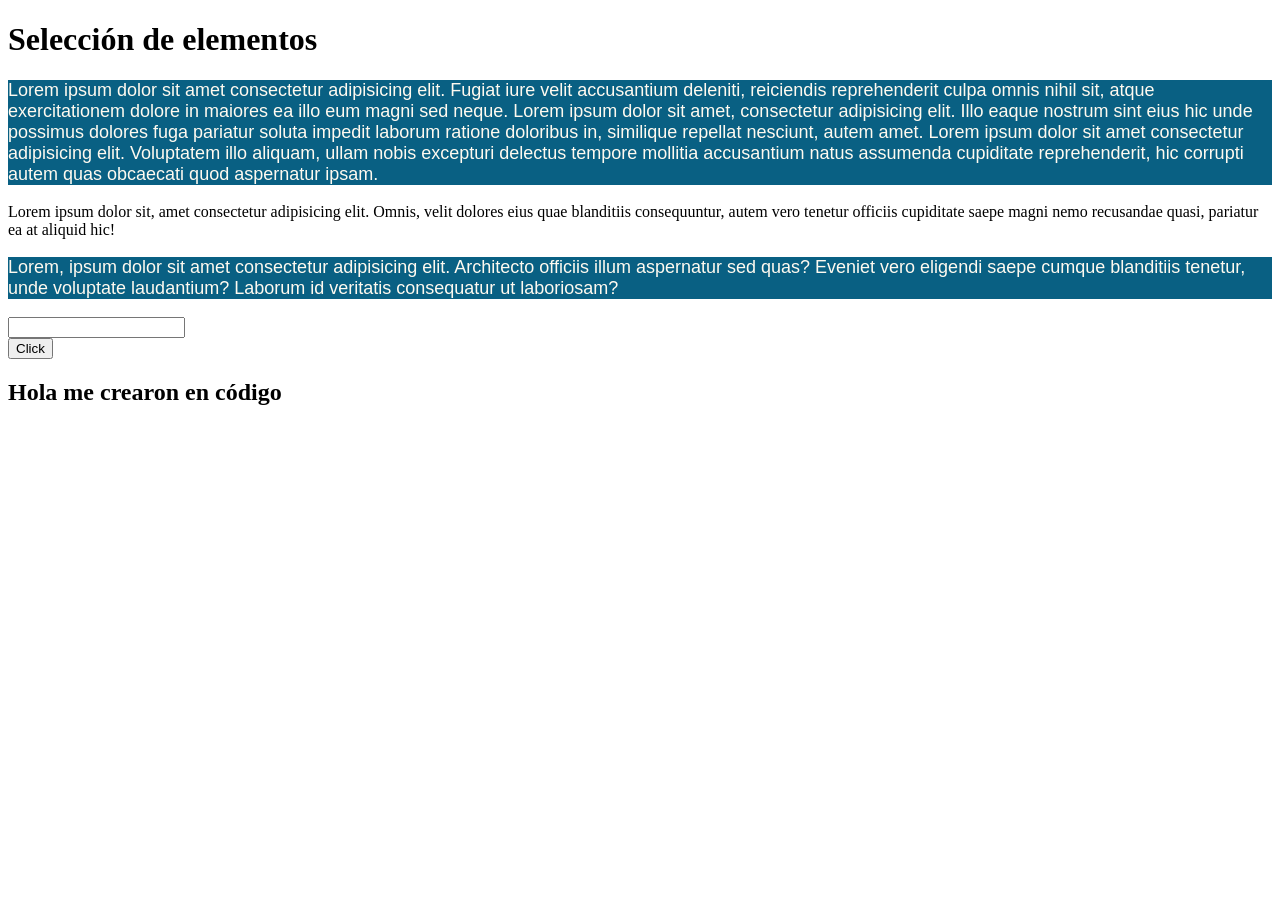
<file: poner-a-javascrip-main/porner-a-java-main/nuevo/CreacionDeElementos/index.html>
<!DOCTYPE html>
<html lang="es">
<head>
    <meta charset="UTF-8">
    <meta http-equiv="X-UA-Compatible" content="IE=edge">
    <meta name="viewport" content="width=device-width, initial-scale=1.0">
    <title>Selección Elementos</title>
</head>
<body>
    <h1>Selección de elementos</h1>
    <section id="content" class="ejemplo">
        <p id="parrafo1" class="parrafo">Lorem ipsum dolor sit amet consectetur adipisicing elit. Fugiat iure velit accusantium deleniti, reiciendis reprehenderit culpa omnis nihil sit, atque exercitationem dolore in maiores ea illo eum magni sed neque. Lorem ipsum dolor sit amet, consectetur adipisicing elit. Illo eaque nostrum sint eius hic unde possimus dolores fuga pariatur soluta impedit laborum ratione doloribus in, similique repellat nesciunt, autem amet. Lorem ipsum dolor sit amet consectetur adipisicing elit. Voluptatem illo aliquam, ullam nobis excepturi delectus tempore mollitia accusantium natus assumenda cupiditate reprehenderit, hic corrupti autem quas obcaecati quod aspernatur ipsam.</p>
        <article id="art1">
            <p id="parrafo2" name="parra2">Lorem ipsum dolor sit, amet consectetur adipisicing elit. Omnis, velit dolores eius quae blanditiis consequuntur, autem vero tenetur officiis cupiditate saepe magni nemo recusandae quasi, pariatur ea at aliquid hic!</p>
        </article>
        <p class="parrafo">Lorem, ipsum dolor sit amet consectetur adipisicing elit. Architecto officiis illum aspernatur sed quas? Eveniet vero eligendi saepe cumque blanditiis tenetur, unde voluptate laudantium? Laborum id veritatis consequatur ut laboriosam?</p>
    </section>
    <form id="form">
        <label for="edad"></label>
        <input id="edad" type="number" name="edad"/>
    </form>
    <button id="click">Click</button>
    <script src="./main.js"></script>
</body>
</html>
<style>
    .parrafo {
        font-family: sans-serif;
        font-size: 18px;
        color: floralwhite;
        background: #096083;
    }
    .estiloRed{
        font-family: sans-serif;
        font-size: 22;
        color: #ffff;
        background: #700808;
    }
</style>
</file>
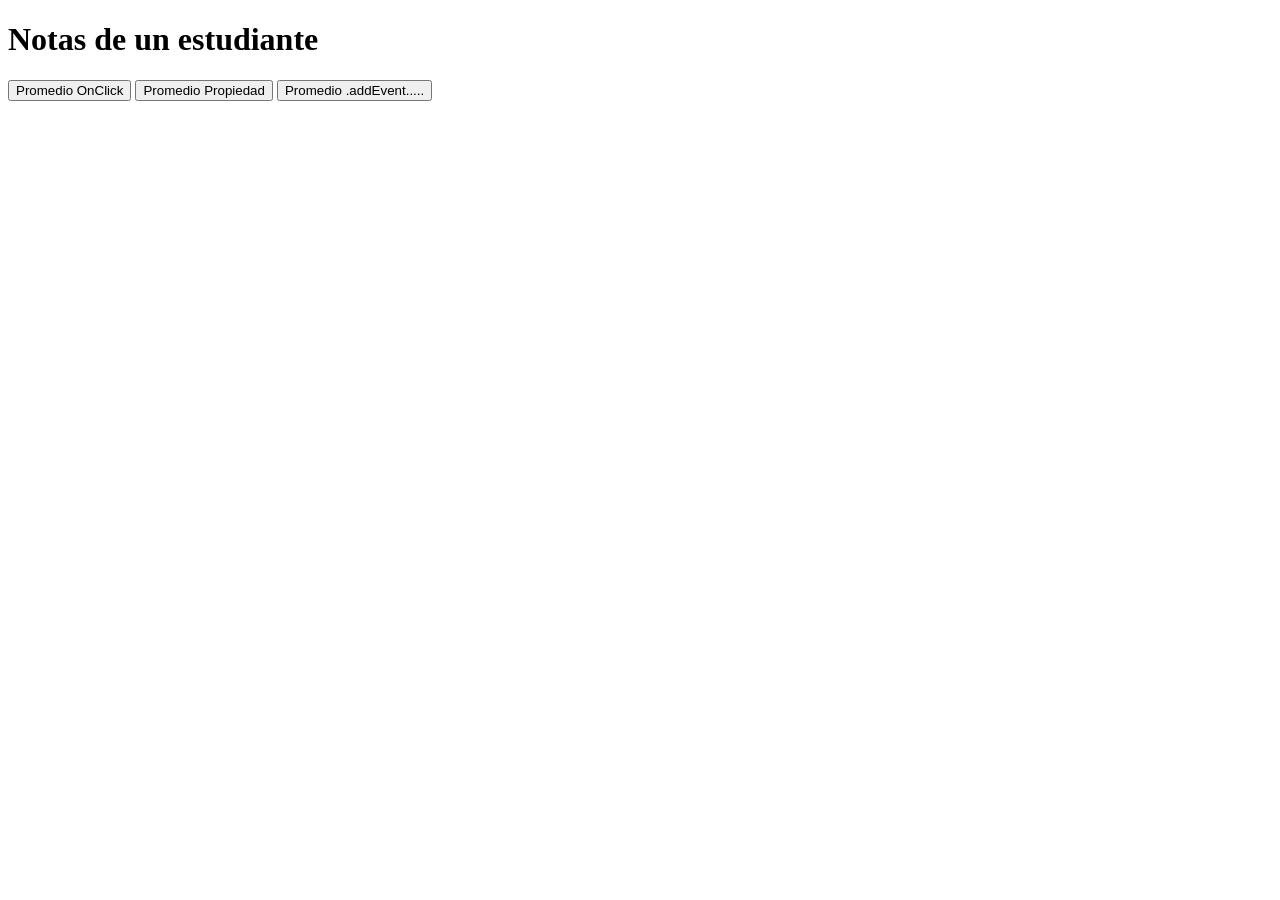
<file: poner-a-javascrip-main/porner-a-java-main/nuevo/eventos/index.html>
<!DOCTYPE html>
<html lang="es">
<head>
    <meta charset="UTF-8">
    <meta http-equiv="X-UA-Compatible" content="IE=edge">
    <meta name="viewport" content="width=device-width, initial-scale=1.0">
    <title>Document</title>
</head>
<body>
    <h1>Notas de un estudiante</h1>
    <!-- Evento generado desde el thtml-->
    <button type="button" id="btn1" onclick="notasPromedio()">Promedio OnClick</button>
    <!--Evento mediante propiedad-->
    <button id="btn2">Promedio Propiedad</button>
    <!--Evento mediante el método .addEventListener-->
    <button id="btn3">Promedio .addEvent.....</button>

    <script src="./main.js"></script>
    
</body>
</html>
</file>
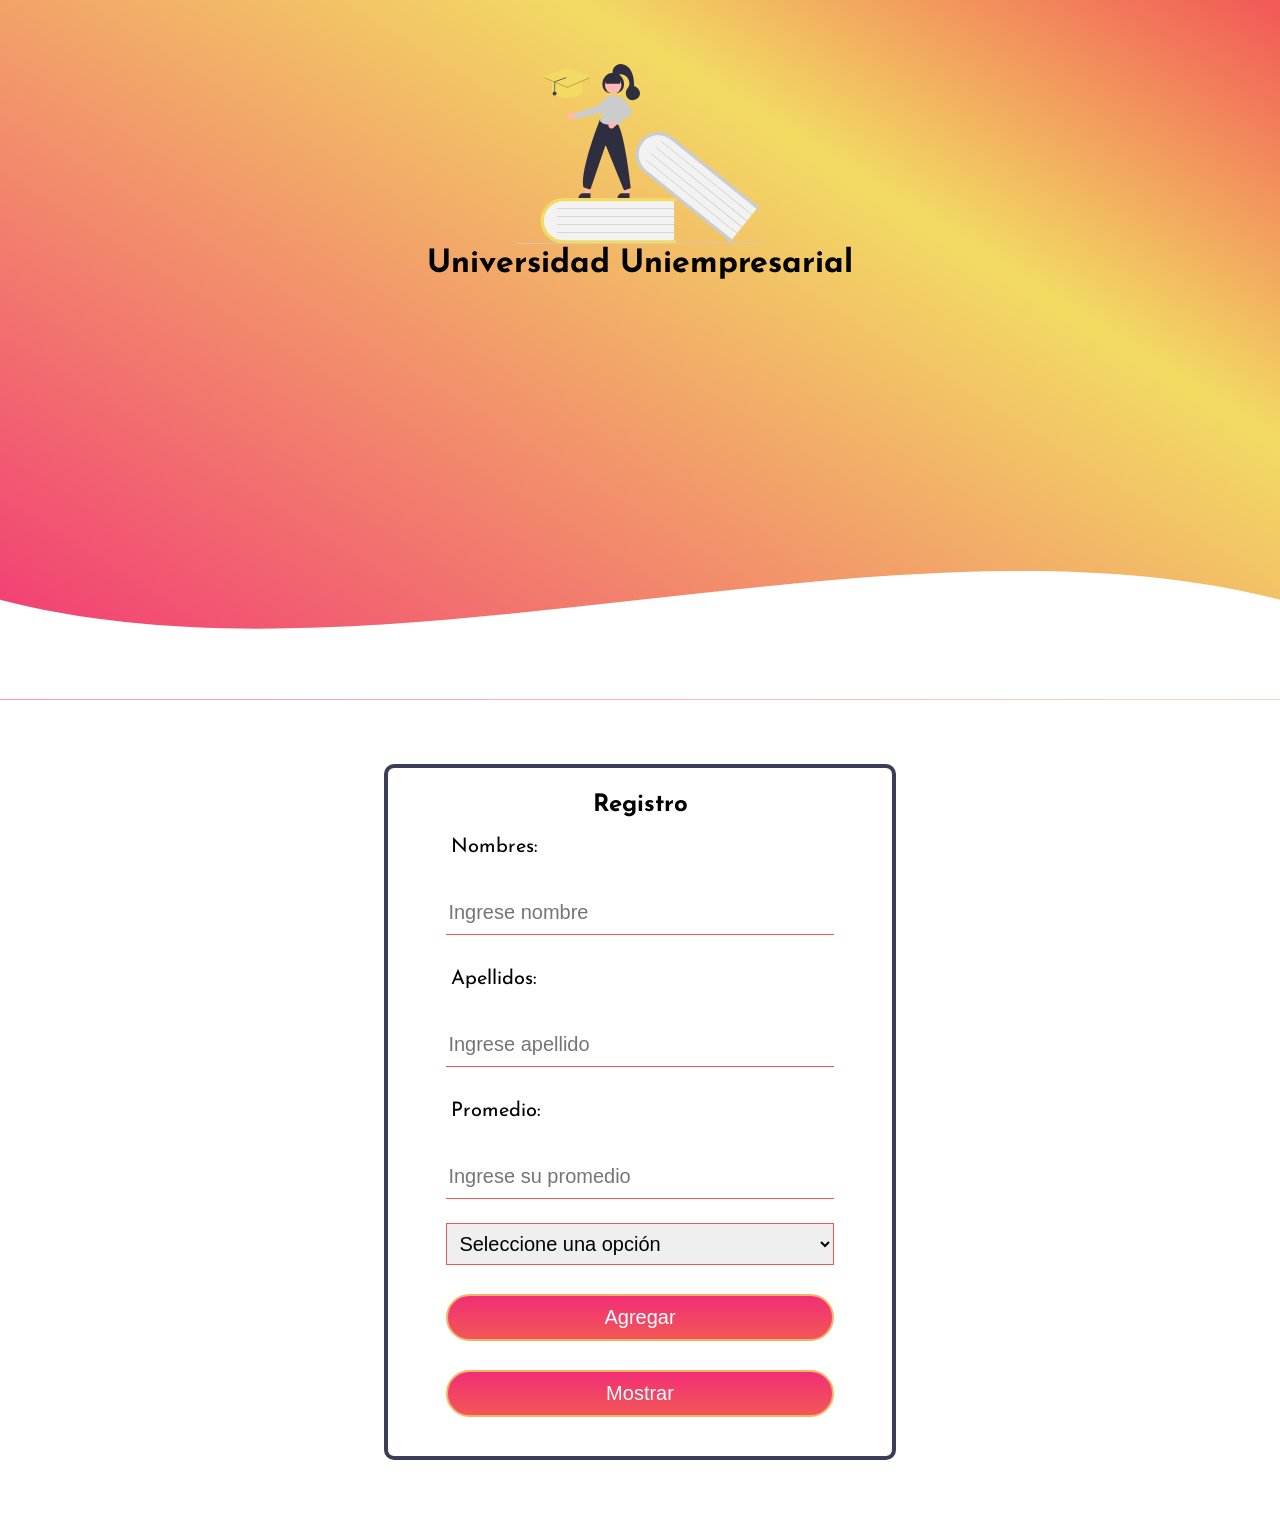
<file: poner-a-javascrip-main/porner-a-java-main/nuevo/PracticaGuiada/index.html>
<!DOCTYPE html>
<html lang="en">
<head>
    <meta charset="UTF-8">
    <meta http-equiv="X-UA-Compatible" content="IE=edge">
    <meta name="viewport" content="width=device-width, initial-scale=1.0">
    <link rel="preconnect" href="https://fonts.googleapis.com">
    <link rel="preconnect" href="https://fonts.gstatic.com" crossorigin>
    <link href="https://fonts.googleapis.com/css2?family=Josefin+Sans:wght@200;400;600&display=swap" rel="stylesheet"> 
    <link rel="shortcut icon" href="#" type="image/x-icon">
    <link rel="stylesheet" href="./css/styles.css">
    <title>Document</title>
</head>
<body>
    <header class="header">
        <img  src="./img/education_f8ru (2).svg" alt="educación">
        <h1>Universidad Uniempresarial</h1>
        
        <div class="ola" style="height: 150px; overflow: hidden;" ><svg viewBox="0 0 500 150" preserveAspectRatio="none" style="height: 100%; width: 100%;"><path d="M-0.00,49.85 C150.00,149.60 349.20,-49.85 500.00,49.85 L500.00,149.60 L-0.00,149.60 Z" style="stroke: none; fill: rgb(255, 255, 255);"></path></svg></div>

    </header>
    
    <form class="form">
        <h2>Registro</h2>
        <label for="nombre">Nombres:</label>
        <input
        class="control"
        id="nombre"
        name="nombre"
        placeholder="Ingrese nombre"
        type="text"                    
        required
        />
        <label for="apellido">Apellidos:</label>
        <input
        class="control"
        id="apellido"
        name="apellido"
        placeholder="Ingrese apellido"
        type="text"                    
        required
        />
        <label for="promedio">Promedio:</label>
        <input
            class="control"
            id="promedio"
            name="promedio"
            placeholder="Ingrese su promedio"
            type="number"                    
            required
        />
        <select class="control-s" name="opcion" id="opcion">
            <option value="0" selected>Seleccione una opción</option>
            <option value="estudiante">Estudiante</option>
            <option value="profesor">Profesor</option>
            <option value="administrativo">Administrativo</option>
            <option value="egredado">Egresado</option>
        </select>
        <button type="button" class="btn" id="btn">Agregar</button>
        <button type="button" class="btn" id="btnMostrar">Mostrar</button>
    </form>
    <section class="allCards">
        <div class="cardsEstudiantes" id="cardsEstudiantes"></div>
        <div class="" id="cardseProfesores"></div>
        <div class="" id="cardsAdministrativo"></div>
    </section>
    <template id="templateEstudiante">       
            <div class="card">
                <h3 class="title-card"></h3>
                <h4 class="data-card"></h4>
                <p class="text-aprobado"></p>               
                <p class="text-promedio"></p>
                <button class="btnRegistrar">Registrar</button>                
            </div>       
    </template>
    <template id="templateProfesor">      
            <div class="card-body">
                <h3>nombre</h3>
                <h6></h6>
                <p class="lead">Edad</p>
            </div>       
    </template>

    <script type="module" src="./scripts/main.js"></script>
</body>
</html>
</file>
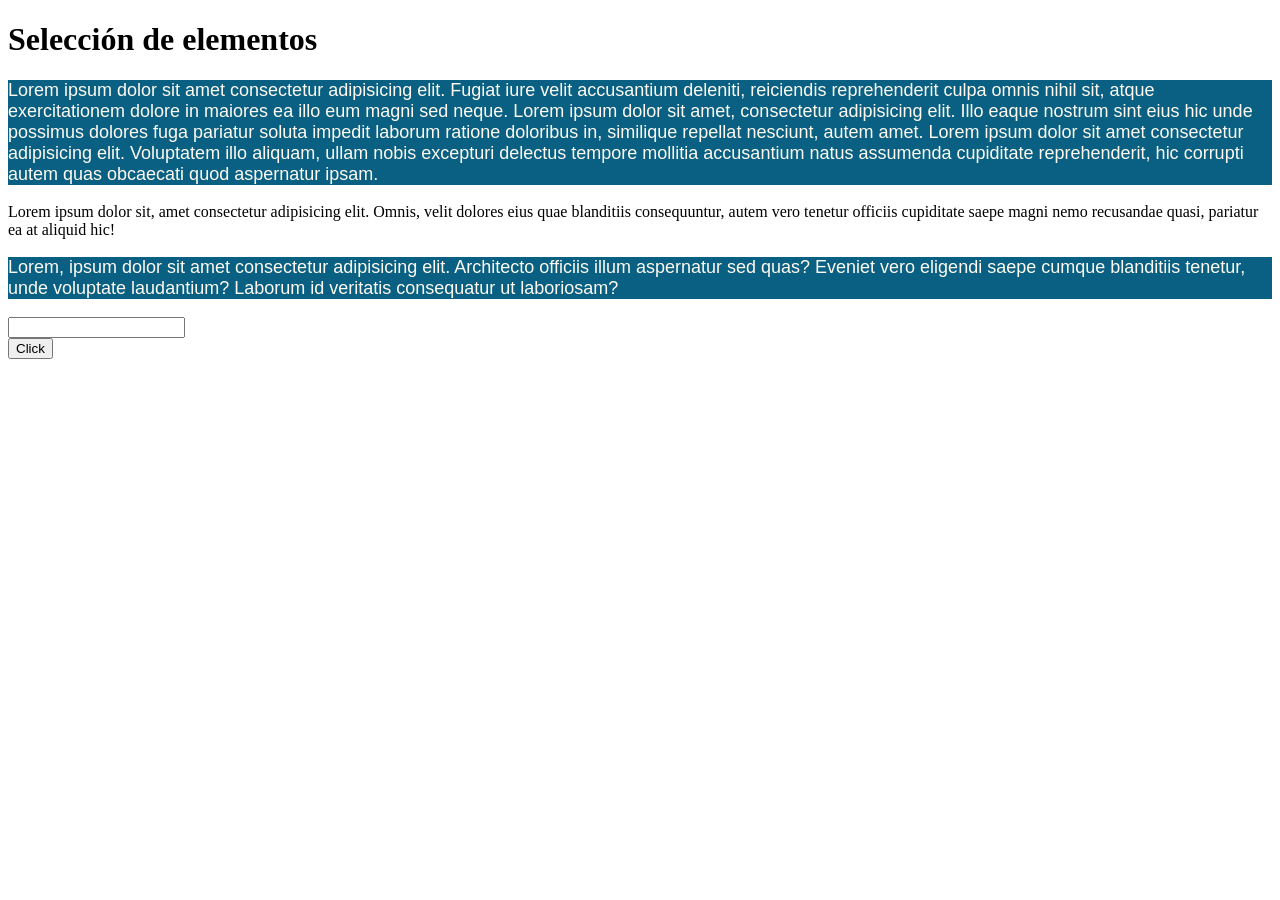
<file: poner-a-javascrip-main/porner-a-java-main/nuevo/SeleccionElementos/index.html>
<!DOCTYPE html>
<html lang="es">
<head>
    <meta charset="UTF-8">
    <meta http-equiv="X-UA-Compatible" content="IE=edge">
    <meta name="viewport" content="width=device-width, initial-scale=1.0">
    <title>Selección Elementos</title>
</head>
<body>
    <h1>Selección de elementos</h1>
    <section id="content" class="ejemplo">
        <p id="parrafo1" class="parrafo">Lorem ipsum dolor sit amet consectetur adipisicing elit. Fugiat iure velit accusantium deleniti, reiciendis reprehenderit culpa omnis nihil sit, atque exercitationem dolore in maiores ea illo eum magni sed neque. Lorem ipsum dolor sit amet, consectetur adipisicing elit. Illo eaque nostrum sint eius hic unde possimus dolores fuga pariatur soluta impedit laborum ratione doloribus in, similique repellat nesciunt, autem amet. Lorem ipsum dolor sit amet consectetur adipisicing elit. Voluptatem illo aliquam, ullam nobis excepturi delectus tempore mollitia accusantium natus assumenda cupiditate reprehenderit, hic corrupti autem quas obcaecati quod aspernatur ipsam.</p>
        <article id="art1">
            <p id="parrafo2" name="parra2">Lorem ipsum dolor sit, amet consectetur adipisicing elit. Omnis, velit dolores eius quae blanditiis consequuntur, autem vero tenetur officiis cupiditate saepe magni nemo recusandae quasi, pariatur ea at aliquid hic!</p>
        </article>
        <p class="parrafo">Lorem, ipsum dolor sit amet consectetur adipisicing elit. Architecto officiis illum aspernatur sed quas? Eveniet vero eligendi saepe cumque blanditiis tenetur, unde voluptate laudantium? Laborum id veritatis consequatur ut laboriosam?</p>
    </section>
    <form id="form">
        <label for="edad"></label>
        <input id="edad" type="number" name="edad"/>
    </form>
    <button id="click" onclick="print()">Click</button>
    <script src="./main.js"></script>
</body>
</html>
<style>
    .parrafo {
        font-family: sans-serif;
        font-size: 18px;
        color: floralwhite;
        background: #096083;
    }
    .estiloRed{
        font-family: sans-serif;
        font-size: 22;
        color: #ffff;
        background: #700808;
    }
</style>
</file>
<file: poner-a-javascrip-main/porner-a-java-main/nuevo/PracticaGuiada/css/styles.css>
*{
    margin: 0;
    padding: 0;
    box-sizing: border-box;
}
body{
    font-family: 'Josefin Sans', sans-serif;
    background-attachment: fixed;
}
.header{
    background: #f25757;
background: linear-gradient(212deg, rgba(242,87,87,1) 0%, #f2db63 26%, #f22e76 90%, #f2b366 100%); 
    width: 100%;
    height: calc(100vh - 200px);
    text-align: center;
    overflow: hidden;   
    margin: 0 auto;
    background-attachment: fixed;
    position: relative;
}
header > img{
    width: 50%;
    height: 180px;
    margin-top: 5%;

}
.ola{
    position: absolute;
    bottom: 0;   
    width: 100%;
}
.form{
    width: 40%;
    height: auto;
    margin: 5% auto;
    border-radius: 10px;
    border: 4px solid #3C3D59 ;
    padding: 25px 10px;
    text-align: center;
    
}
.form > input,label,button,select {
    display: inline-block;
    width: 80%;
    margin: 3% 0;
    font-size: 20px;
}
.form > input{
    padding: 10px 2px;
    border: none;
    border-bottom: 1px solid #f25757;
    outline: none;
}
.form > label{
    text-align: left;
    padding: 5px;
}
.control-s{
    margin-top: 2%;
    border: 1px solid #f25757;
    padding: 8px;
}
.btn {
    background: #f22e76;
    background: linear-gradient(top, #f22e76, #f25757);    
    background: linear-gradient(to bottom, #f22e76, #f25757);
    border-radius: 28px;
    color: #ffffff;
    font-size: 20px;
    padding: 10px 20px 10px 20px;
    border: solid #f2b366 2px;
    text-decoration: none;
  }  
  .btn:hover {
    background: #f2db63;
    background:linear-gradient(top, #f2db63, #f2b366);   
    background: linear-gradient(to bottom, #f2db63, #f2b366);
    text-decoration: none;
  }

  .card{
    width: 60%;
    margin: 5% auto;
    border: 2px solid #f22e76;
    text-align: center;
  }
  .title-card{
    padding: 2%;
  }
  .text-promedio{
    font-size: 20px;
    color:#f25757;
  }
  .text-aprobado{
    font-size: 24px;
    padding: 2% 0;
  }
  .btnRegistrar{
    background: #f2db63;
    background:linear-gradient(top, #f2db63, #f2b366);   
    background: linear-gradient(to bottom, #f2db63, #f2b366);
    text-decoration: none;
    border-radius: 24px;
    padding: 2%;
    border: solid #f22e76 2px;
  }
  .alerta{
    width: 25%;
    height: 100px;   
    background: #f25757;   
    position: fixed;
    top: calc(100vh - 400px);
    left: 600px;
    text-align: center; 
    cursor: pointer;   
  }
  
  .textAlerta{
    width: 100%;
    margin-top: 12%;
    color: aliceblue;
  }

@media screen and (max-width: 768px) {
    .form{
        width: 60%;    
        margin: 2% auto;   
        border: 2px solid #3C3D59 ;
        padding: 15px 5px;    
    }
}
@media screen and (max-width: 500px) {
    .form{
        width: 70%;    
        margin: 1% auto 3% auto;   
        padding: 10px 2px;  
        border: 1px solid #3C3D59 ;  
    }
    .form > input,label,button,select {     
        margin: 2% 0;
        font-size: 16px;
    }
    .form > input{
        padding: 5px 1px;        
    }
    .form > label{       
        padding: 2px;
    }
    .control-s{
        margin-top: 1%;     
        padding: 4px;
    }
    .btn{
        font-size: 16px;
    }
}
</file>
